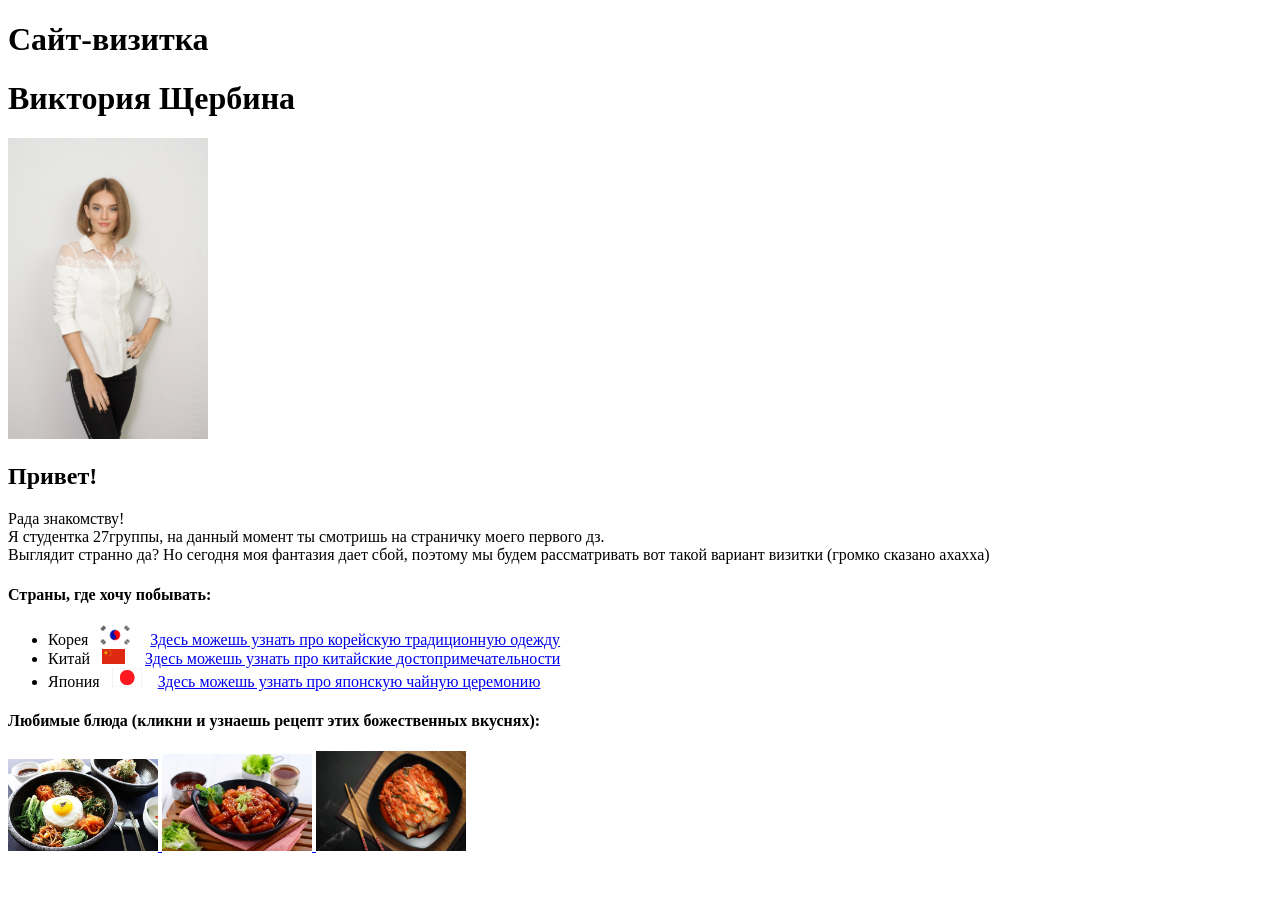
<file: dz1/index.html>
<!DOCTYPE html>
<html lang="en">
  <head>
    <meta charset="UTF-8" />
    <meta name="viewport" content="width=device-width, initial-scale=1.0" />
    <title>My page DZ</title>
  </head>
  <body>
    <h1>Cайт-визитка</h1>    
    <h1>Виктория Щербина </h1>
    <a href="https://fanciful-chaja-7c360a.netlify.app/">
    <img id="avatar" src="myfoto.jpg" width="200px" alt="my foto" />
  </a>
  <p> 
    <h2>Привет!</h2>
    Рада знакомству!<br> 
   Я студентка 27группы, на данный момент ты смотришь на страничку моего первого дз.<br> Выглядит странно да? Но сегодня моя фантазия дает сбой, поэтому  мы будем рассматривать вот такой вариант визитки (громко сказано ахахха)
  </p>
  
  <p><h4> Страны, где хочу побывать: </h4></p>
    <ul>
      <li> Корея &nbsp
        <img src="flag-korean.png" width="30px"> &nbsp &nbsp 
        <a target="_blank" href="https://spb.hse.ru/ixtati/news/339372890.html">Здесь можешь узнать про корейскую традиционную одежду</a>  
      </li>     
      <li> Китай &nbsp
        <img src="800px-Flag_of_the_Peoples_Republic_of_China.svg_.jpg" width="23px"> &nbsp &nbsp 
        <a target="_blank" href="https://www.tripzaza.com/ru/destinations/dostoprimechatelnosti-kitaya">Здесь можешь узнать про китайские достопримечательности</a>  
      </li>
      <li> Япония &nbsp
        <img src="67f73672db0653de59a26b32949bc6f0.png" width="30px">&nbsp &nbsp 
        <a target="_blank" href="https://yokosushibar.ru/tradiczionnyij-yaponskij-ritual-chajnaya-czeremoniya">Здесь можешь узнать про японскую чайную церемонию </a>  
      </li> 
    </ul>
    <p><h4> Любимые блюда (кликни и узнаешь рецепт этих божественных вкуснях): </h4></p>
    <a href="https://primebeef.ru/blog/pibimpap_recept_iz_korejskoj_kuhni/"><img src="пибимпаб.jpg" width="150" alt="пибимпап"</a>
    <a href="https://xn--b1aqjenlka.xn--p1ai/recepty/tokpokki-4127/"><img src="токпоки.jpg" width="150" alt="токпоки"</a>
    <a href="https://xn--b1aqjenlka.xn--p1ai/recepty/tokpokki-4127/"><img src="кимчи.jpg" width="150" alt="кимчи"</a>

    <p>

    </p>
  
  </body>
</html>
</file>
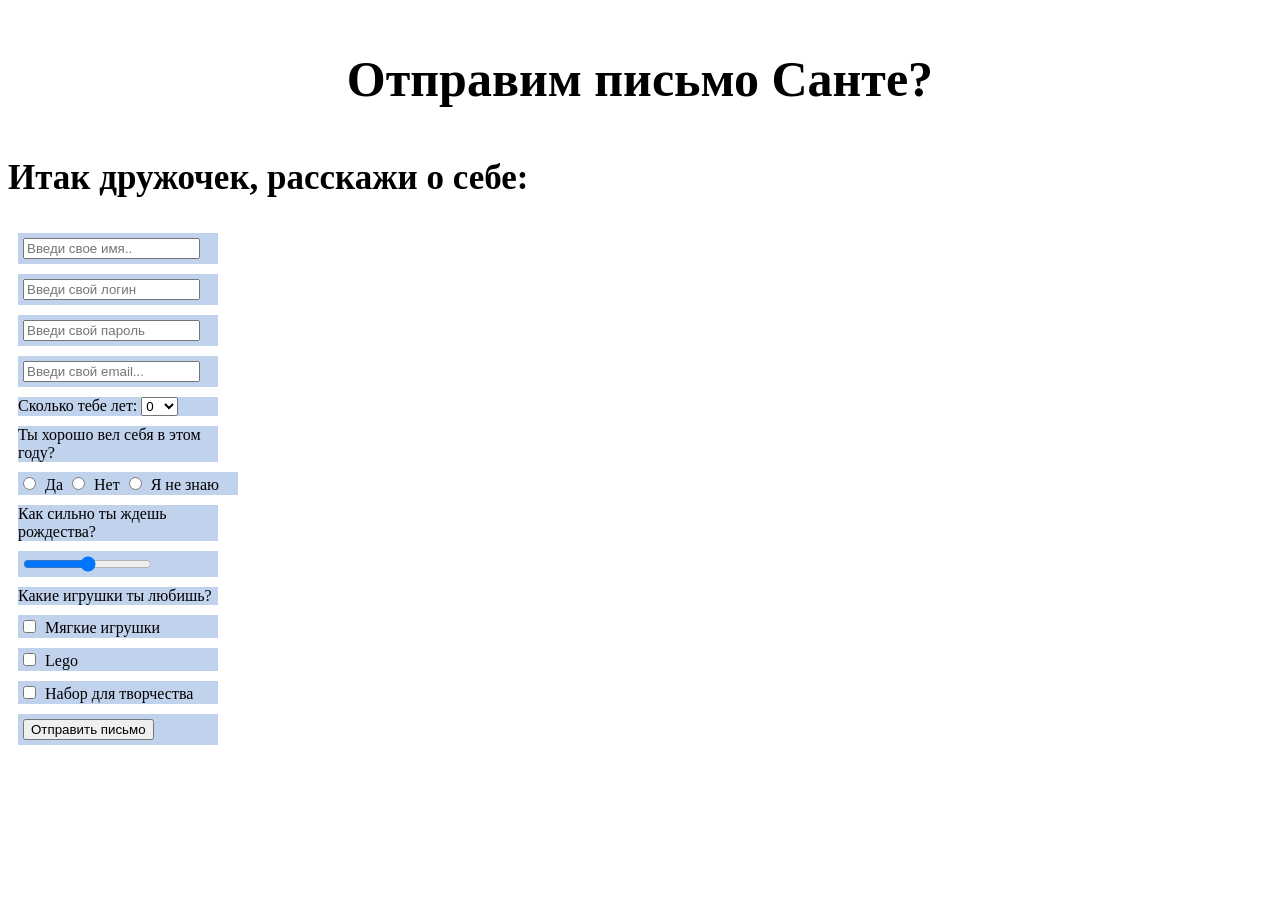
<file: dz4/index.html>
<!DOCTYPE html>
<html lang="en">
  <head>
    <meta charset="UTF-8" />
    <meta name="viewport" content="width=device-width, initial-scale=1.0" />
    <link rel="stylesheet" href="style.css" />
    <title>Letter to Santa</title>
  </head>
  <body>
    <header>
      <p class="title">Отправим письмо Санте?</p>
      <p class="aboutMe">Итак дружочек, расскажи о себе:</p>
    </header>
    <form id="contact-form" action="">
      <div>
        <input type="name" placeholder="Введи своe имя.." />
      </div>
      <div>
        <input type="name" placeholder="Введи свой логин" />
      </div>
      <div>
        <input type="password" placeholder="Введи свой пароль" />
      </div>
      <div>
        <input type="email" placeholder="Введи свой email..." />
      </div>
      <div>
        <label for="age">Сколько тебе лет:</label>
        <select id="age" name="age">
          <option value="0">0</option>
          <option value="0">1</option>
          <option value="1">2</option>
          <option value="2">3</option>
          <option value="3">4</option>
          <option value="0">5</option>
          <option value="0">6</option>
          <option value="1">7</option>
          <option value="2">8</option>
          <option value="3">9</option>
          <option value="0">10</option>
          <option value="0">11</option>
          <option value="1">12</option>
          <option value="2">13</option>
          <option value="3">14</option>
        </select>
      </div>
      <div>
        <label>Ты хорошо вел себя в этом году?</label>
      </div>

      <div class="bigDiv1">
        <input id="behavior" type="radio" name="behaviorYes" value="Yes" />
        <label for="behaviorYes"> Да</label>

        <input id="behavior1" type="radio" name="behaviorNo" value="No" />
        <label for="behaviorNo"> Нет</label>

        <input
          id="behavior2"
          type="radio"
          name="behaviorIDontKnow"
          value="I Dont Know"
        />
        <label for="behaviorIDontKnow">Я не знаю</label>
      </div>

      <div>
        <label for="сhristmas">Как сильно ты ждешь рождества?</label>
      </div>
      <div>
        <input
          type="range"
          min="0"
          max="500"
          id="сhristmas"
          name="i-want-christmas"
        />
      </div>
      <div>
        <label>Какие игрушки ты любишь?</label>
      </div>
      <div>
          <input type="checkbox" id="toys1" name="softToys" value="Soft toys" />
          <label for="toys1">Мягкие игрушки</label>
        </div>
        <div>
          <input type="checkbox" id="toys2" name="lego" value="Lego" />
          <label for="toys2">Lego</label>
        </div>
        <div>
          <input type="checkbox" id="toys3" name="artBox" value="Art Box" />
          <label for="toys3">Набор для творчества</label>
        </div>
      </div>

      <div>
        <input
          type="submit"
          formaction="greetings.html"
          value="Отправить письмо"
        />
      </div>
    </form>
  </body>
</html>
</file>
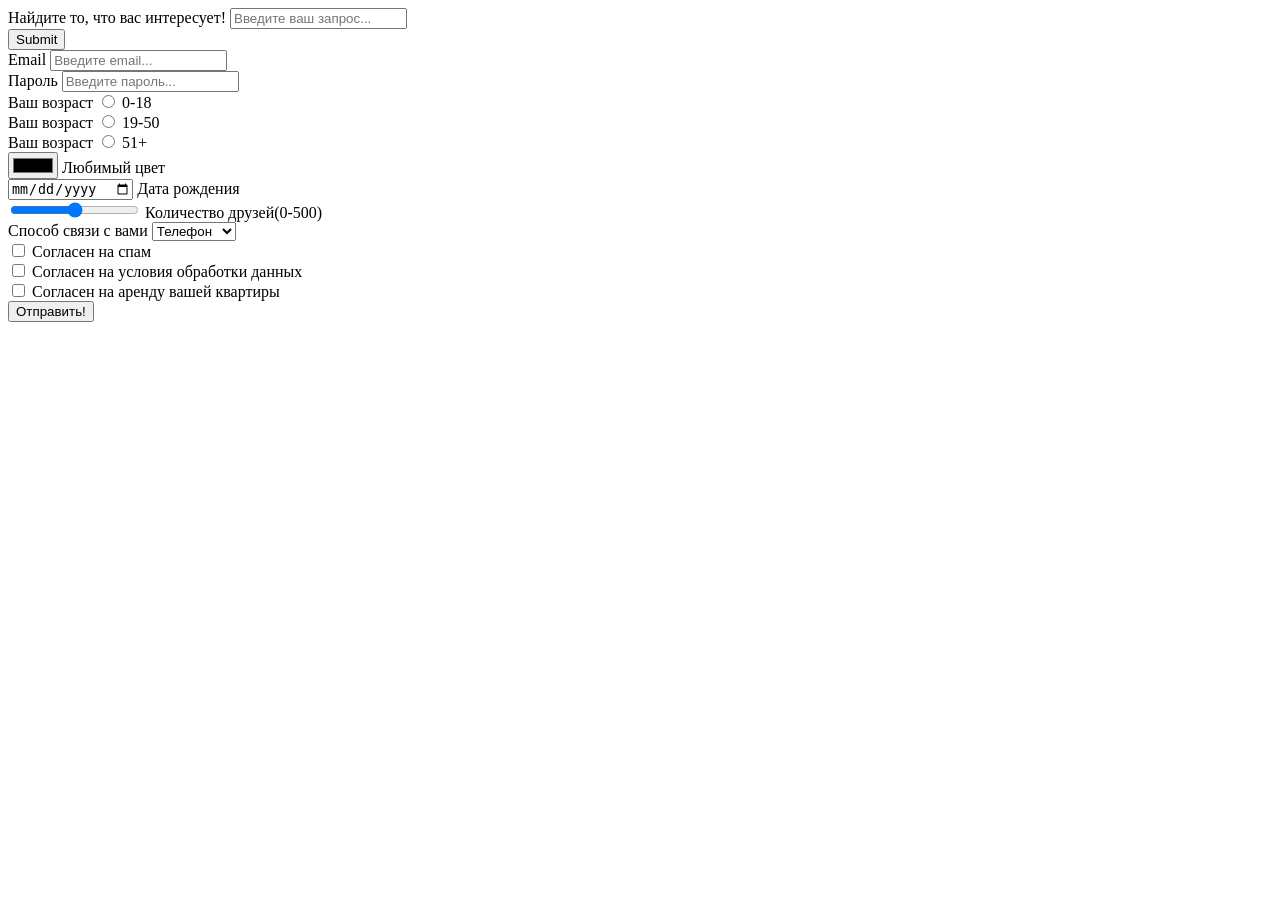
<file: lesson4/index.html>
<!DOCTYPE html>
<html lang="en">
<head>
    <meta charset="UTF-8">
    <meta name="viewport" content="width=device-width, initial-scale=1.0">
    <title>Document</title>
</head>
<!-- если для формы мы не указали конкретный адрес, то запрос уходит на ту же страницу,
если мы хотим чтобы запрос уходил на другой сайт или сервер, необходимр указать его адрес" -->
<body>
    
    <!-- form нужен для отправки какого либо запроса на сервер --> 
    <!-- action="" это адрес куда будет уходить запрос -->
    <form id="contact-form" action="https://www.google.com/search">
        <div>
        <label>
            Найдите то, что вас интересует!
            <!-- type="text"выделяемая рамками область для ввода текста, где placeholder
            то, что будет отображаться в рамке 
            name это то, как будет называться параметр, который отправляется данным input -->
            <input name="q" type="text" placeholder="Введите ваш запрос...">
        </label>
    </div>
    <div>
        <!-- type="submit" - кнопка -->
        <input type="submit" placeholder="Найти">
    </div>
    

<!-- форма для ввода почты и пароля -->
<div>
    <label>
       Email 
    <input type="email" placeholder="Введите email..." name="email">
</label>
</div>
<div>
    <label>
        Пароль 
    <input required type="password" placeholder="Введите пароль..." name="password">
</label>
</div>

<!-- форма чтоб поставить метку в кружочке_(только один раз)-->
<div>
    Ваш возраст
        <input id="age1" type="radio" name="age" value="0-18">
        <label for="age1">0-18 </label>
</div>
<div>
    Ваш возраст
        <input id="age2" type="radio" name="age" value="19-50">
        <label for="age2">19-50 </label>
</div>
<div>
    Ваш возраст
        <input id="age3" type="radio" name="age" value="50+">
        <label for="age3">51+ </label>
</div>

<!-- форма для выбора любимого цвета из выпадающего меню -->
<div>
        <input  type="color" id="favorite-color" name="color">
        <label for="favorite-color">Любимый цвет</label>
    </div>
</div>

<!-- выбор даты с помощью календаря -->
<div>
    <input type="date" id="birth-date" name="birthDay">
    <label for="birthday">Дата рождения</label>
</div>

<!-- бегунок перетягивающийся -->
<div>
    <input type="range" min="0" max="500" id="friend-count" name="FriendCount">
    <label for="friend-count">Количество друзей(0-500)</label>
</div>

<!-- выпадающий список -->
<div>
    <label >Способ связи с вами</label>
    <!-- select не привязывается к форме автоматически как inout,
    поэтому тегу Form нужно присвоить id и потом его указать в select через form="contact-form"
    если ничего не привязать - визуально не изменится но на сервер ничего не уйдет> -->
    <select name="Contact" form="contact-form">
    <option value="phone">Телефон</option>
    <option value="email">Email</option>
    <option value="whatsapp">WhatsApp</option>
</select>
</div>

<!-- чекбокс - ставим галочки -->
<div>
    <input type="checkbox" id="agree1" name="agree_spam" value="Yes">
    <label for="agree1">Согласен на спам</label>
</div>
<div>
    <input type="checkbox" id="agree2" name="agree_spam" value="Yes">
    <label for="agree2">Согласен на условия обработки данных</label>
</div>
<div>
    <input type="checkbox" id="agree3" name="agree_spam" value="Yes">
    <label for="agree3">Согласен на аренду вашей квартиры</label>
</div>
<div>
    <input type="submit" value="Отправить!">
</div>


</form>
</body>
</html>
</file>
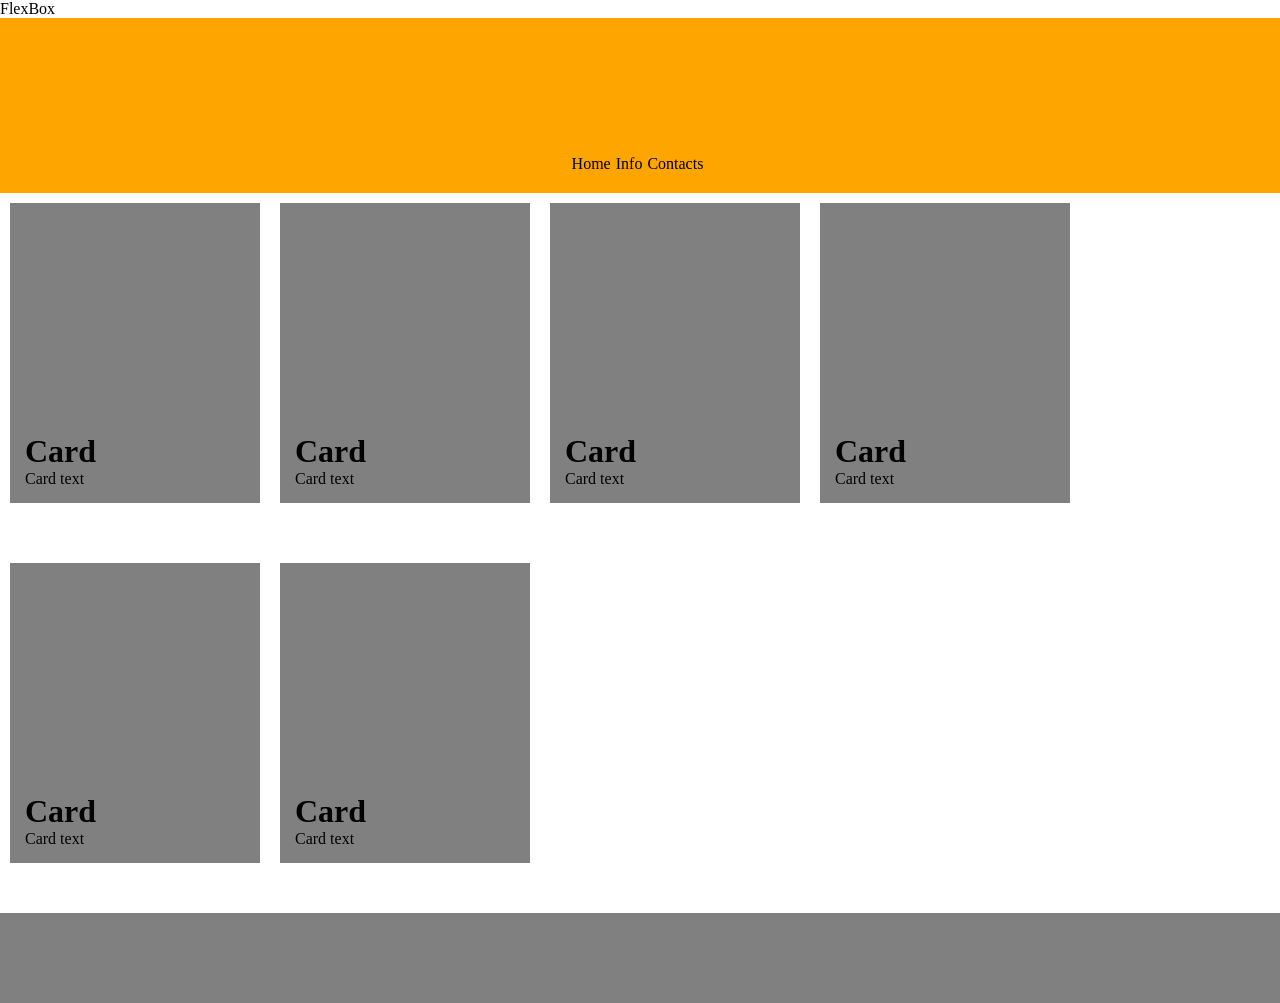
<file: lesson5/index.html>
<!DOCTYPE html>
<html lang="en">

<head>
    <meta charset="UTF-8">
    <meta name="viewport" content="width=device-width, initial-scale=1.0">
    <link rel="stylesheet" href="style.css"
    <title>FlexBox</title>
</head>

<body>
    <header class="header">
      <p>Home</p>
      <p>Info</p>
      <p>Contacts</p>

    </header>
    <main class="main">
      <div class="cards">
        <div class="card">
         <h1>Card</h1>
         <p>Card text</p>
        </div>
        <div class="card">
          <h1>Card</h1>
          <p>Card text</p>
         </div>
         <div class="card">
          <h1>Card</h1>
          <p>Card text</p>
         </div>
         <div class="card">
          <h1>Card</h1>
          <p>Card text</p>
         </div>
        <div class="card">
         <h1>Card</h1>
         <p>Card text</p>
        </div>
        <div class="card">
         <h1>Card</h1>
         <p>Card text</p>
        </div>
      </div>
    </main>
    <footer class="footer">

    </footer>
    
</body>
</html>
</file>
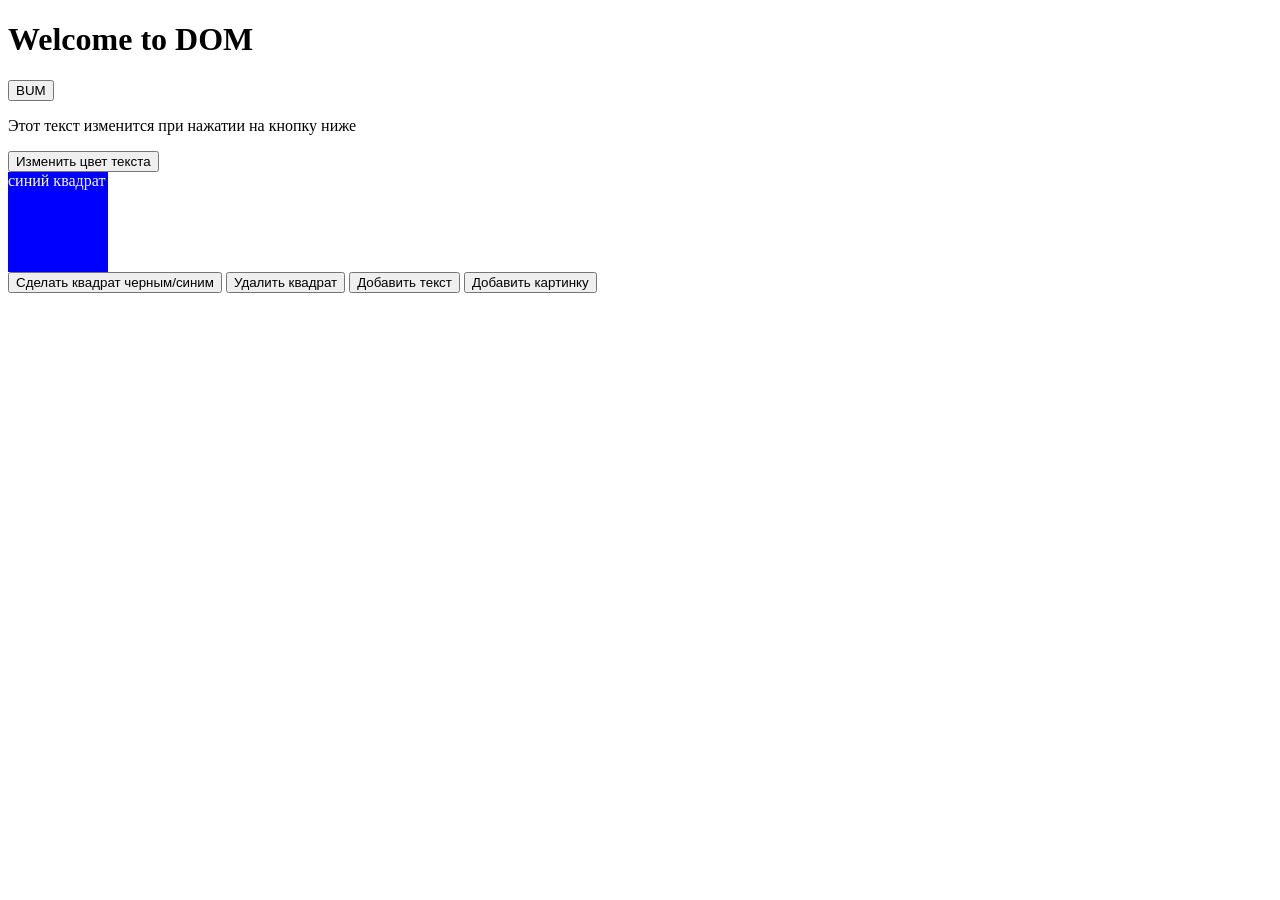
<file: lesson6/index.html>
<!DOCTYPE html>
<html lang="en">
  <head>
    <meta charset="UTF-8" />
    <meta name="viewport" content="width=device-width, initial-scale=1.0" />
    <link rel="stylesheet" href="style.css" />
    <title>DOM</title>
    <script src="index.js" defer></script>
  </head>
  <body>
    <h1>Welcome to DOM</h1>
    <button id="btn-bum">BUM</button>

    <p id="text">Этот текст изменится при нажатии на кнопку ниже</p>
    <button id="btn-change-color">Изменить цвет текста</button>

    <div class="blueSquare" id="square">синий квадрат</div>
    <button id="btn-change-color-square">Сделать квадрат черным/синим</button>

    <button id="delete-square">Удалить квадрат</button>

    <button id="add-text">Добавить текст</button>

    <button id="add-img">Добавить картинку</button>
    <div></div> <!--пустой див это костыль что б изображение добавилось под ним-->
  </body>
</html>
</file>
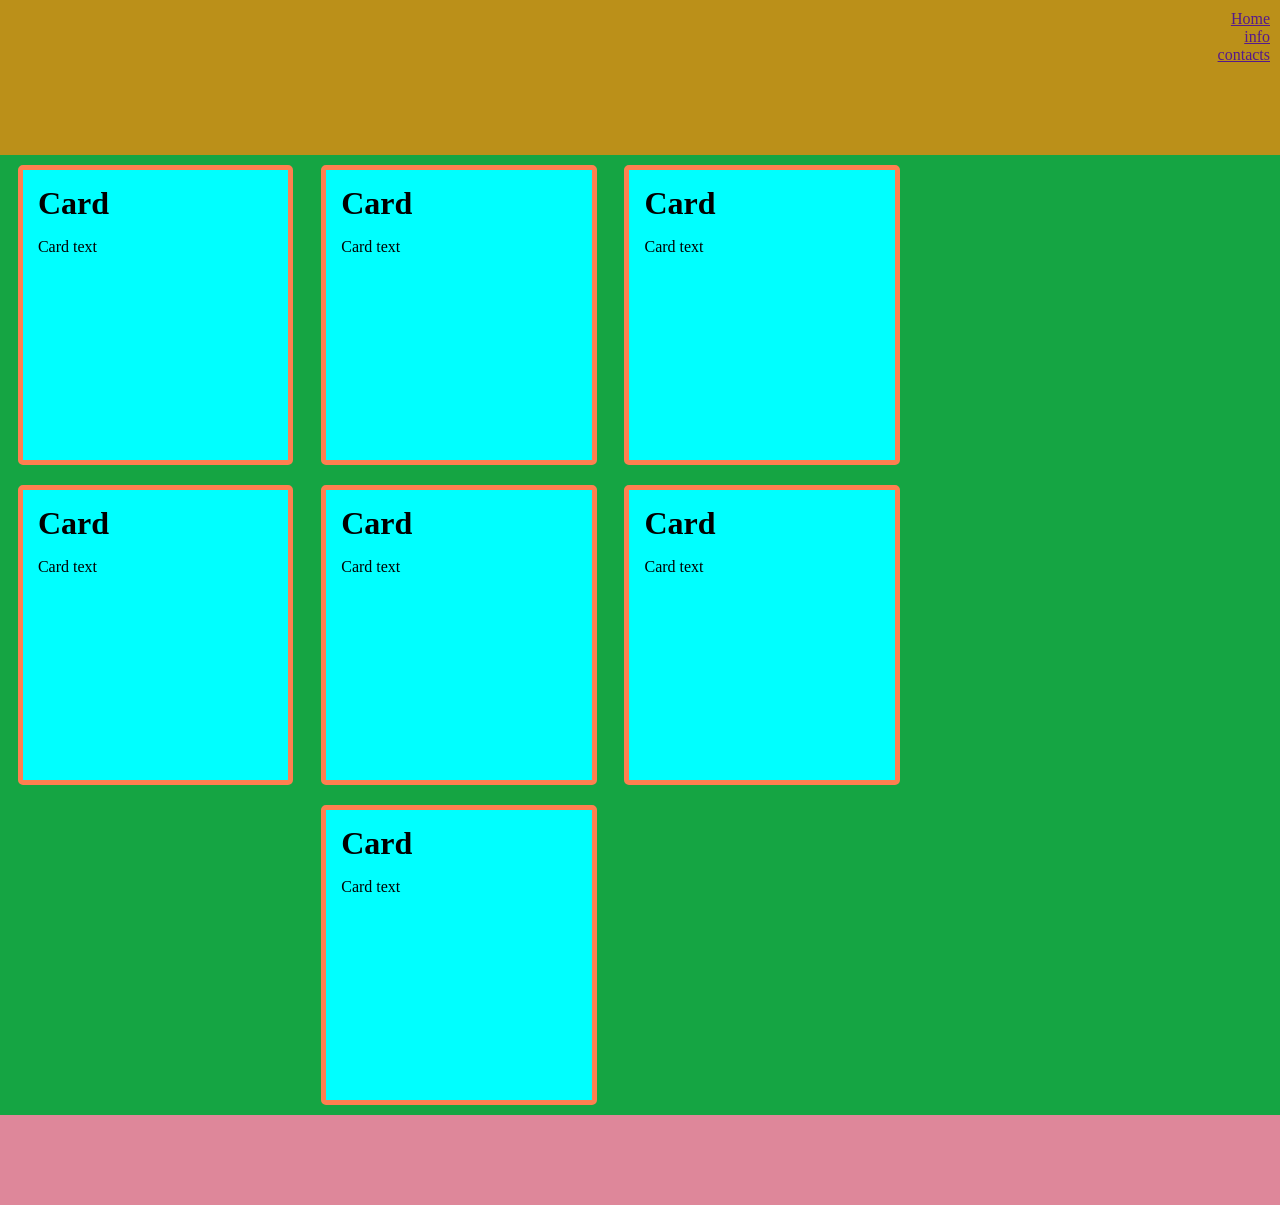
<file: lesson5/Dima/index.html>
<!DOCTYPE html>
<html lang="en">
  <head>
    <meta charset="UTF-8">
    <meta name="viewport" content="width=device-width, initial-scale=1.0">
    <link rel="stylesheet" href="style1.css">
    <title>FlexBox Dima</title>
  </head>
  <body>
    <header class="header">
        <a href="">Home</a>
        <a href="">info</a>
        <a href="">contacts</a>
    </header>
    <main class="main">
      <div class="cards">
        <div class="card">
          <h1>Card</h1>
          <p>Card text</p>
        </div>
        <div class="card">
          <h1>Card</h1>
          <p>Card text</p>
        </div>
        <div class="card">
          <h1>Card</h1>
          <p>Card text</p>
        </div>
        <div class="card">
          <h1>Card</h1>
          <p>Card text</p>
        </div>
        <div class="card">
            <h1>Card</h1>
            <p>Card text</p>
          </div>
          <div class="card">
            <h1>Card</h1>
            <p>Card text</p>
          </div>  <div class="card">
            <h1>Card</h1>
            <p>Card text</p>
          </div>
      </div>
    </main>
    <footer class="footer">
    </footer>
  </body>
</html>
</file>
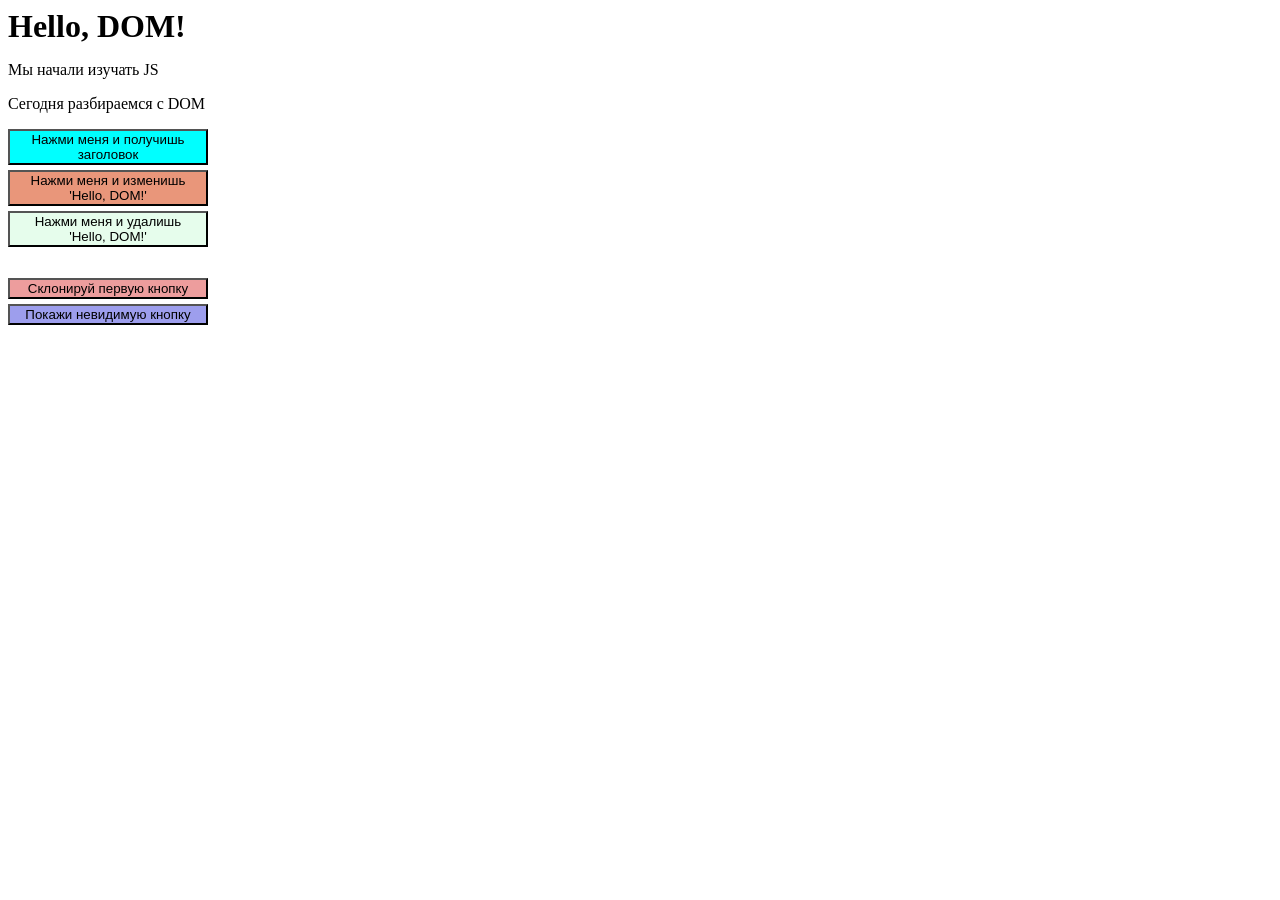
<file: lesson6/Lesson6_Dima/index.html>
<!DOCTYPE html>
<html lang="en">

  <head>
    <meta charset="UTF-8">
    <meta name="viewport" content="width=device-width, initial-scale=1.0">
    <!-- подключая js в head не забываем про defer -->
    <script defer src="script.js"></script>
    <link rel="stylesheet" href="style.css">
    <title>DOM_Дима</title>
  </head>

  <body>
    <h1 id="hello">Hello, DOM!</h1>
    <p class="paragraph">Мы начали изучать JS</p>
    <p class="paragraph">Сегодня разбираемся с DOM</p>
    <div class="buttons">
      <button id="btn1">Нажми меня и получишь заголовок</button>
      <button id="btn2">Нажми меня и изменишь 'Hello, DOM!'</button>
      <button id="btn3">Нажми меня и удалишь 'Hello, DOM!'</button>
      <button class="hidden" id="btn5">Невидимая кнопка</button>
      <button id="btn4">Склонируй первую кнопку</button>
      <button id="btn6">Покажи невидимую кнопку</button>

    </div>
    <!-- другой способ подключения js -->
    <!-- <script src="script.js"></script> -->
  </body>

</html>
</file>
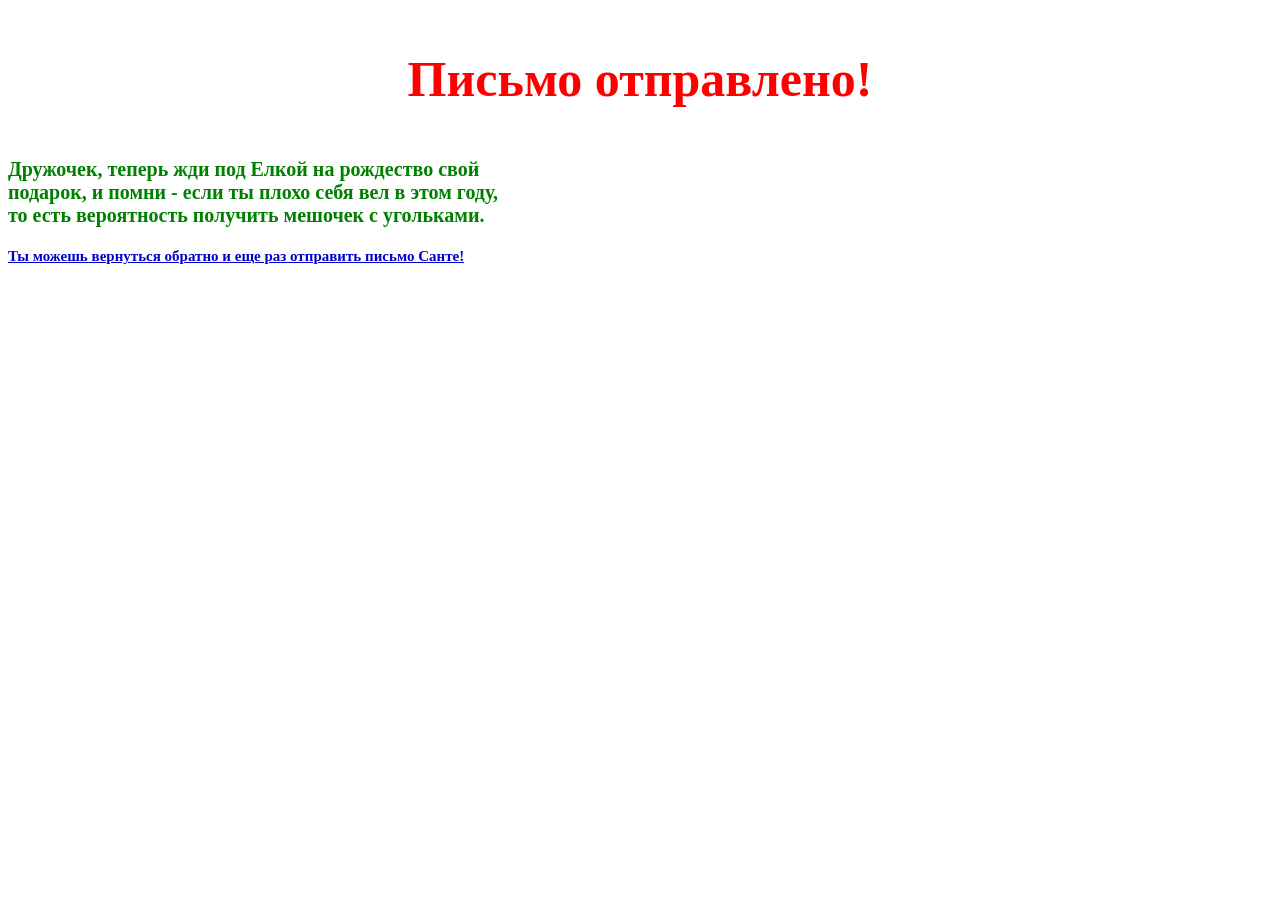
<file: dz4/greetings.html>
<!DOCTYPE html>
<html lang="en">
<head>
    <meta charset="UTF-8">
    <meta name="viewport" content="width=device-width, initial-scale=1.0">
    <link rel="stylesheet" href="styleGreetings.css">
    <title>Email sent</title>
</head>
<body>
    <header>
        <p class="title">Письмо отправлено!</p>
        <p class="text">Дружочек, теперь жди под Елкой на рождество свой подарок, и помни - если ты 
            плохо себя вел в этом году, то есть вероятность получить мешочек с угольками.
        </p>       
        
    </header>
    <a class="return" target="_blank" href="index.html">Ты можешь вернуться обратно и еще раз отправить письмо Санте!</a>  
</body>
</html>
</file>
<file: dz4/style.css>
body{
    background-image: url('https://www.zastavki.com/pictures/originals/2020New_Year_wallpapers_Beautiful_background_for_Christmas_card_with_fir_branch_and_toys_146408_.jpg');
    background-size: cover; /*изображение будет маштабироваться и повторяться*/
}
.title{
    font-size: 50px; /*размер*/
    font-weight: 900;/*жирность*/
    text-align: center; /* по центру*/
}
.aboutMe{
    font-size: 35px; 
    font-weight: 900;
}
input{
    margin: 5px;
}
button{
    margin: 5px;
}
div{
    background-color: rgb(193, 210, 236);
    width: 200px;
    margin: 10px;
}
.bigDiv1{
    background-color: rgb(193, 210, 236);
    width: 220px;
    margin: 10px;
}
</file>
<file: lesson5/style.css>
body {
  margin: 0;
  display: flex; /* по умолчанию горизонтальный*/
  flex-direction: column; /*направление: столбцами вертикально  элементы будут растягиваться или сжиматься по вертикали в зависимости от доступного пространства.*/
}
.header {
  height: 15vh;
  background-color: orange;
  padding: 20px;
  display: flex;
  /* позиция по горизонтали*/
  justify-content: center;
  /*позиция по вертикали*/
  align-items: flex-end;
}


.main {
  min-height: 80vh;
  background-color: #fff;
  display: flex;
  flex-direction: row;
}
.cards {
  display: flex;
  flex-direction: row;
  flex-wrap: wrap;
}
h1 {
  margin: 0;
}
p {
    display: flex;
    margin-right: 5px;
    margin-top: 0;
    margin-bottom: 0;
  }
.card {
  padding: 15px;
  display: flex;
  flex-direction: column;
  justify-content: flex-end;
  margin: 10px;
  box-sizing: border-box; /*размер элемента включает в себя границы и паддинг, и ширина (или высота) элемента остается фиксированной.*/
  height: 300px;
  width: 250px;
  background-color: grey;
}
.footer {
  height: 10vh;
  background-color: grey;
}
</file>
<file: lesson6/style.css>
.blueSquare{
    height:100px;
    width:100px;
    background-color: blue;
    color: white;
}
</file>
<file: lesson5/Dima/style1.css>
body {
    margin: 0;
  }
  
  h1 {
    margin: 0;
  }
  
  a {
    margin: 0;
  }
  
  .header {
    display: flex;
    flex-direction: column;
    justify-content: flex-start;
    align-items: flex-end;
    padding: 10px;
    height: 15vh;
    background-color: #BB9019;
  }
  
  .main {
    display: flex;
    min-height: 800px;
    background-color: #15A543;
  }
  
  .footer {
    background-color: rgb(222, 135, 154);
    height: 10vh;
  }
  
  .cards {
    display: flex;
    flex-wrap: wrap;
    justify-content: space-evenly;
    align-content: flex-end;
  }
  
  .card {
    border: 5px coral solid;
    padding: 15px;
    margin: 10px;
    margin-bottom: 10px;
    box-sizing: border-box;
    background-color: cyan;
    width: 30%;
    height: 300px;
    border-radius: 5px;
  }
</file>
<file: lesson6/Lesson6_Dima/style.css>
h1 {
    margin: 0;
  }
  
  button {
    width: 200px;
    margin-bottom: 5px;
  }
  
  .buttons {
    display: flex;
    flex-direction: column;
  }
  
  .mainHeading {
    color: rgb(135, 61, 255);
    font-size: 50px;
    text-decoration: underline;
  }
  
  #btn1 {
    background-color: aqua;
  }
  
  #btn2 {
    background-color: darksalmon;
  }
  
  #btn3 {
    background-color: rgba(172, 247, 191, 0.3);
  }
  
  #btn4 {
    background-color: #ed9d9d;
  }
  
  .hidden {
    /* элемент пропадает из потока */
    /* display: none; */
  
    /* элемент остается в потоке и становится невидимым */
    visibility: hidden;
  }
  
  .visible {
    visibility: visible;
  }
  
  #btn6 {
    background-color: #9d9eed;
  }
</file>
<file: dz4/styleGreetings.css>
body{
    background-image: url('https://bogatyr.club/uploads/posts/2023-03/1678424488_bogatyr-club-p-novogodnii-fon-art-foni-vkontakte-17.jpg');
    background-size: cover; /*изображение будет маштабироваться и повторяться*/
}
.title{
    font-size: 50px; /*размер*/
    font-weight: 900;/*жирность*/
    text-align: center; /* по центру*/
    color: red;
}
.text{
    font-size: 20px; /*размер*/
    font-weight: 900;/*жирность*/
    text-align: left; 
    max-width: 500px;
    color: green;
}
.return{
    font-size: 15px; /*размер*/
    font-weight: 900;/*жирность*/
    text-align: left; 
    max-width: 500px;
    color: mediumblue;
}
</file>
